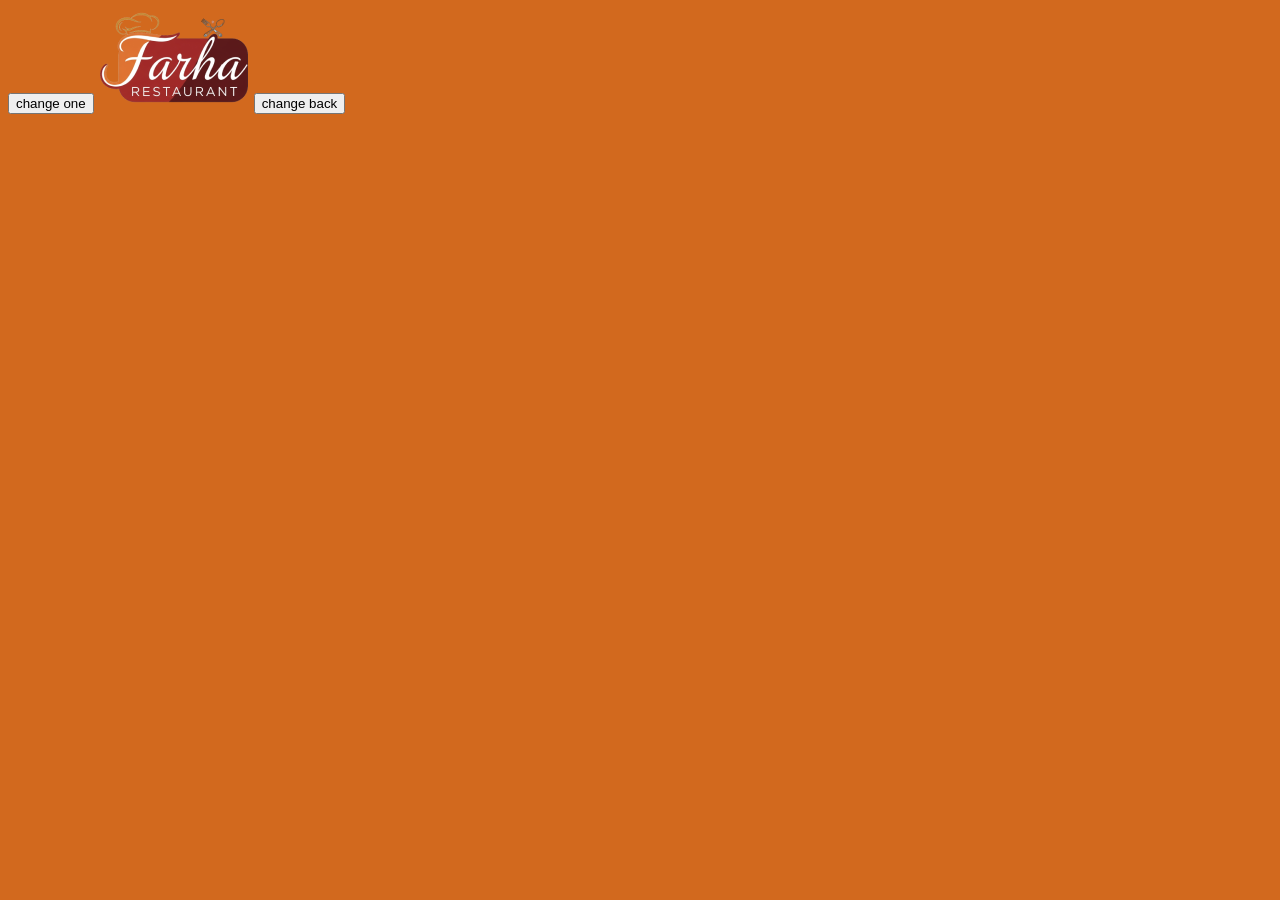
<file: sue/index.html>
<!DOCTYPE html>
<html lang="en">
<head>
    <meta charset="UTF-8">
    <meta name="viewport" content="width=device-width, initial-scale=1.0">
    <title>Document</title>
    <link rel="stylesheet" href="ddd.css">

</head>
<body >

    <button onclick="document.getElementById('logo').src='002.png' "> change one</button>

<img id="logo" src="001.png" alt="">

 <button onclick="document.getElementById('logo').src='001.png' "> change back</button>

    
</body>
</html>
</file>
<file: sue/ddd.css>
body{

    background-color: chocolate;
}
</file>
